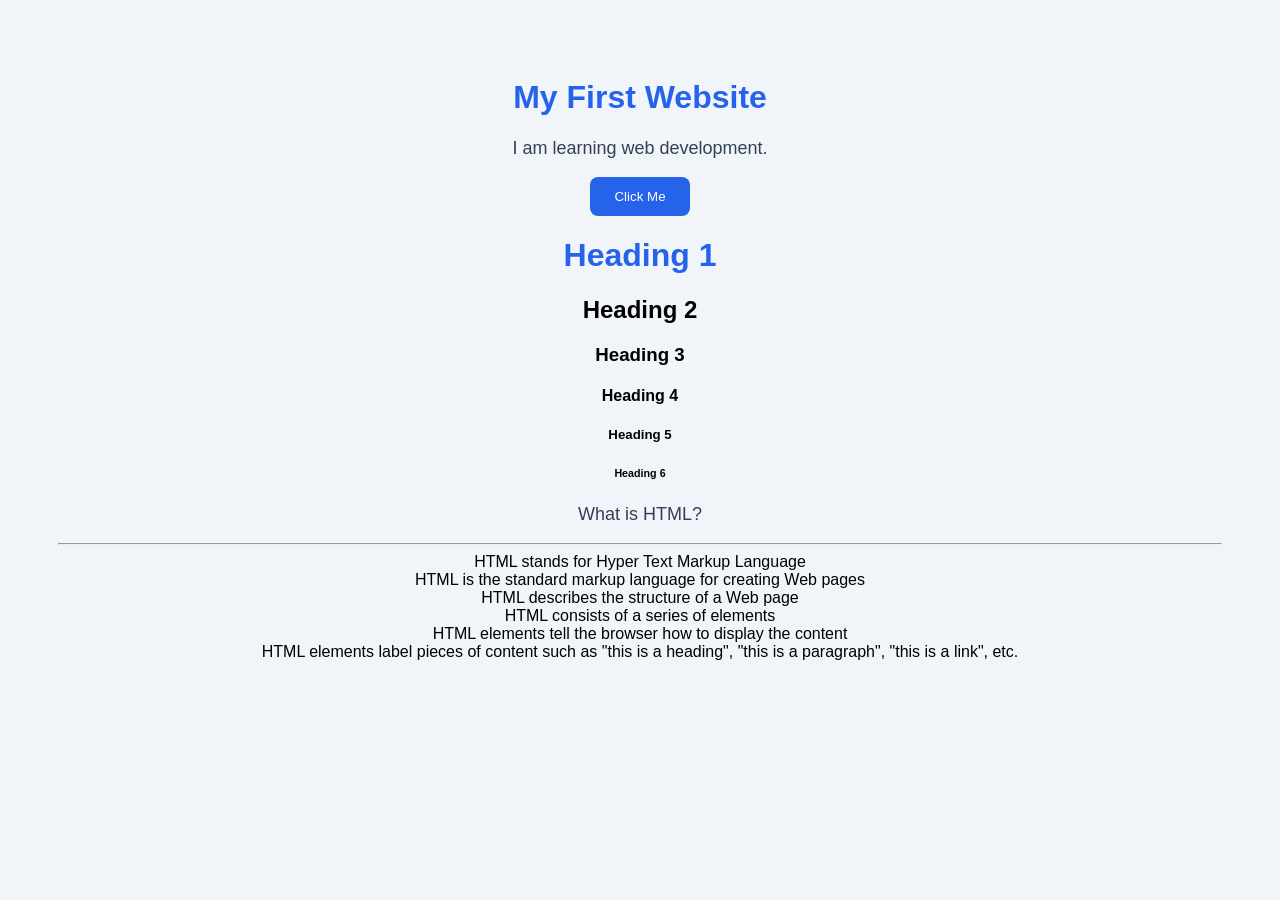
<file: index.html>
<!DOCTYPE html>
<html lang="en">
<head>
    <meta charset="UTF-8">
    <meta name="viewport" content="width=device-width, initial-scale=1.0">
    <title>My First Website</title>
    <link rel="stylesheet" href="style.css">
</head>
<body>
<!--First day -->
    <h1>My First Website</h1>
    <p id="message">I am learning web development.</p>
    <button onclick="changeMessage()">Click Me</button>

    <script src="script.js"></script>

<!--Second day--> 

    <!--
         * HTML Headings
     -->
    <h1>Heading 1</h1>
    <h2>Heading 2</h2>
    <h3>Heading 3</h3>
    <h4>Heading 4</h4>
    <h5>Heading 5</h5>
    <h6>Heading 6</h6>

    <!--
        * HTML Paragraph 
        * line break
        * hr
    -->
    <p>What is HTML?</br><hr>
        HTML stands for Hyper Text Markup Language</br>
        HTML is the standard markup language for creating Web pages</br>
        HTML describes the structure of a Web page</br>
        HTML consists of a series of elements</br>
        HTML elements tell the browser how to display the content</br>
        HTML elements label pieces of content such as "this is a heading", "this is a paragraph", "this is a link", etc.
</p>

</body>
</html>
</file>
<file: style.css>
body {
    background-color: #f1f5f9;
    font-family: Arial, sans-serif;
    text-align: center;
    padding: 50px;
}

h1 {
    color: #2563eb;
}

p {
    color: #334155;
    font-size: 18px;
}

button {
    background-color: #2563eb;
    color: white;
    padding: 12px 24px;
    border: none;
    border-radius: 8px;
    cursor: pointer;
}
</file>
